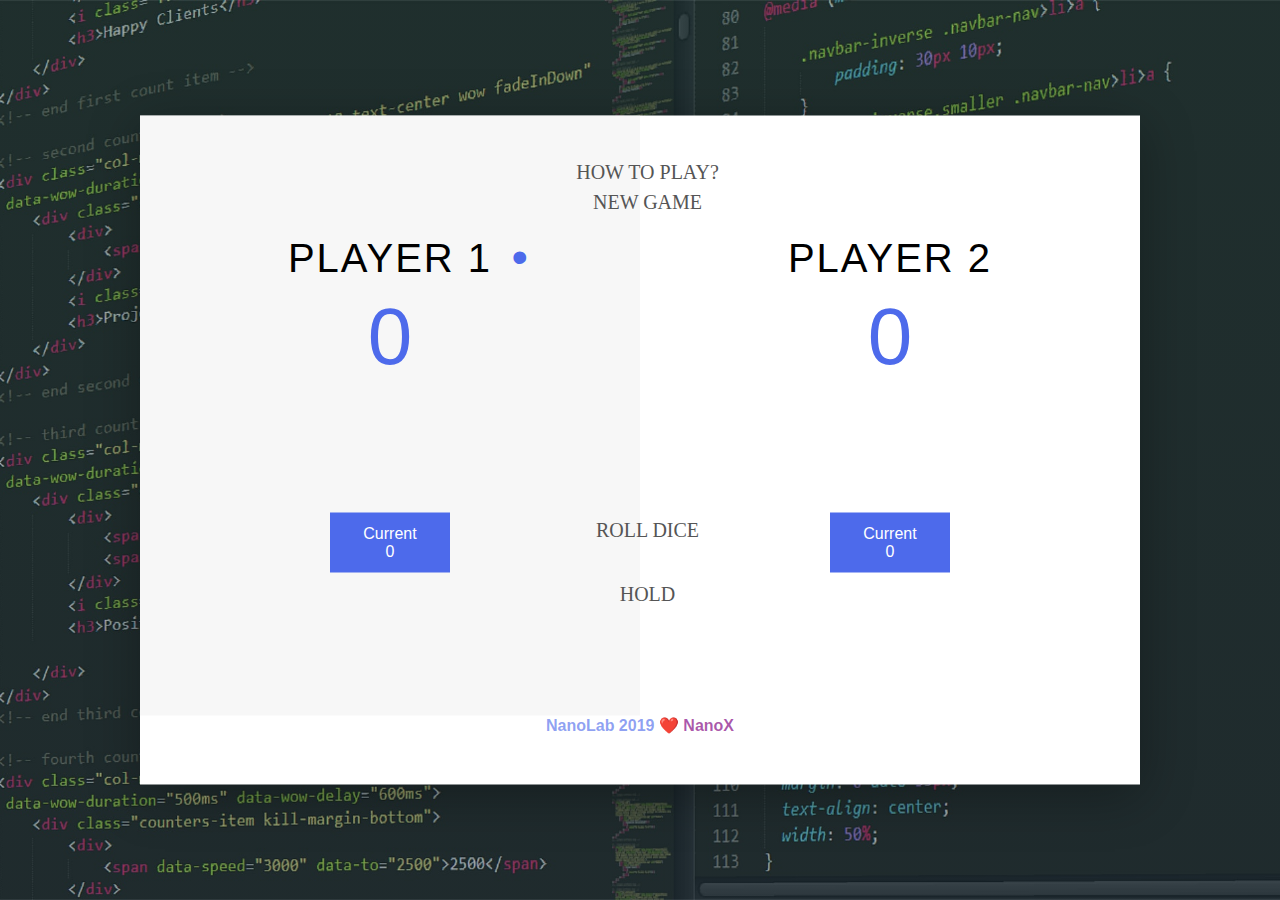
<file: index.html>
<!DOCTYPE html>
<html lang="en">
<head>
    <meta charset="UTF-8">
    <meta name="viewport" content="width=device-width, initial-scale=1.0">
    <meta http-equiv="X-UA-Compatible" content="ie=edge">

    <link href="http://code.ionicframework.com/ionicons/2.0.1/css/ionicons.min.css" rel="stylesheet" type="text/css">
    <link type="text/css" rel="stylesheet" href="css/style.css">

    <title>Roll Dice - JS Game</title>
</head>
<body>
    <div class="wrapper clearfix">
        <div class="player-1-box active">
            <div class="player-name" id="name-1"> Player 1</div>
            <div class="player-score" id="score-1">55</div>
            <div class="player-active-box">
                <div class="palyer-active-label">Current</div>
                <div class="palyer-active-score" id="active-1">56</div>
            </div>
        </div>

        <div class="player-2-box">
            <div class="player-name" id="name-2">Player 2</div>
            <div class="player-score" id="score-2">55</div>
            <div class="player-active-box">
                <div class="palyer-active-label">Current</div>
                <div class="palyer-active-score" id="active-2">56</div>
            </div>
        </div>

        <button class="btn-new"><i class="ion-ios-plus-outline"></i>New game</button>
        <button onclick="window.open('help.html','_blank')"class="btn-how"><i class="ion-ios-help-outline"></i>How to Play?</button>
        <button class="btn-roll"><i class="ion-ios-loop"></i>Roll dice</button>
        <button class="btn-hold"><i class="ion-ios-download-outline"></i>Hold</button>
                       
        <img src="resources/dice-5.jpeg" alt="Dice" class="dice" id="dice-1">

        <div class="title-wrapper">
            <p class="text-bottom">NanoLab 2019 <span class="heart">❤️</span> <a href="https://facebook.com/nanomsg" target="_blank" class="nanox">NanoX</a></p>
        </div>
    </div>
    
    <!-- Game JS File -->
    <script src="js/app.js"></script>
</body>
</html>
</file>
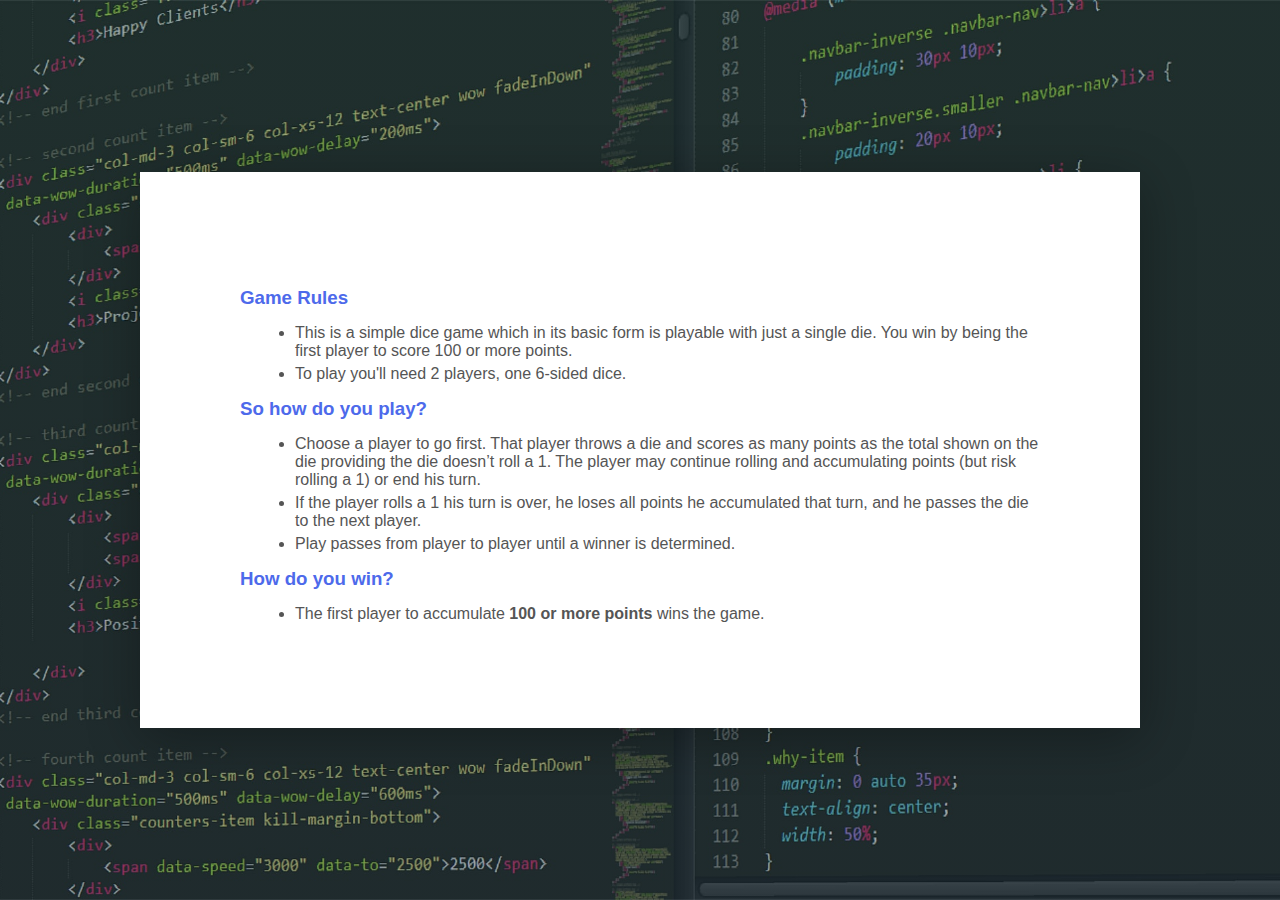
<file: help.html>
<!DOCTYPE html>
<html lang="en">
<head>
    <meta charset="UTF-8">
    <meta name="viewport" content="width=device-width, initial-scale=1.0">
    <meta http-equiv="X-UA-Compatible" content="ie=edge">

    <link href="http://code.ionicframework.com/ionicons/2.0.1/css/ionicons.min.css" rel="stylesheet" type="text/css">
    <link type="text/css" rel="stylesheet" href="css/style.css">

    <title>How to Play - JS Game</title>
</head>
<body>
    <div class="wrapperhelp clearfix">
        <h3 class="helptopic">Game Rules</h3>

        <ul>
            <li>
                This is a simple dice game which in its basic form is playable with just a single die. You win by being the first player to score 100 or more points.
            </li>
            <li>
                To play you'll need 2 players, one 6-sided dice.
            </li>
        </ul>

        
        <h3 class="helptopic">So how do you play?</h3>

        <ul>

            <li>Choose a player to go first. That player throws a die and scores as many points as the total shown on the die providing the die doesn’t roll a 1. The player may continue rolling and accumulating points (but risk rolling a 1) or end his turn.</li>
            
            <li>If the player rolls a 1 his turn is over, he loses all points he accumulated that turn, and he passes the die to the next player.</li>

            <li>Play passes from player to player until a winner is determined.</li>
        </ul>
        
        <h3 class="helptopic">How do you win?</h3>
        <ul>
            <li>The first player to accumulate <strong>100 or more points</strong> wins the game.</li>
        </ul>
    </div>
</body>
</html>
</file>
<file: css/style.css>
* {
    margin: 0;
    padding: 0;
    box-sizing: border-box;
    font-family: 'Lucida Sans', 'Lucida Sans Regular', 'Lucida Grande', 'Lucida Sans Unicode', Geneva, Verdana, sans-serif;
}

.clearfix::after{
    content: '';
    display: table;
    clear: both;
}

body{
    background-image: linear-gradient(rgba(20, 57, 62, 0.4), rgba(20, 47, 62, 0.4)),url(../resources/background.jpg);
    background-size: cover;
    background-position: center;
    position: relative;
    height: 100vh;
    font-weight: 400;
}

.wrapper{
    width: 1000px;
    position: absolute;
    top: 50%;
    left: 50%;
    transform: translate(-50%,-50%);
    background-color: #ffffff;
    box-shadow: 0px 10px 50px rgba(0, 0, 0, 0.3);
    overflow: hidden;
}
.wrapperhelp{
    width: 1000px;
    position: absolute;
    top: 50%;
    left: 50%;
    transform: translate(-50%,-50%);
    background-color: #ffffff;
    box-shadow: 0px 10px 50px rgba(0, 0, 0, 0.3);
    overflow: hidden;
    padding: 100px;
}

.helptopic{
    font-weight: 600;
    color: rgb(77, 106, 235);
    margin: 15px 0 15px 0;
}

.wrapperhelp li{
    margin-left: 55px;
    margin-bottom: 5px;
    color: #555;
}

.player-1-box,
.player-2-box{
    width: 50%;
    float: left;
    height: 600px;
    padding: 100px;
}

/*************************************
* Player CSS
**************************************/
.player-name{
    font-size: 40px;
    text-align: center;
    text-transform: uppercase;
    letter-spacing: 2px;
    font-weight: 200;
    margin-top: 20px;
    margin-bottom: 10px;
    position: relative;
}

.player-score{
    text-align: center;
    font-size: 80px;
    font-weight: 200;
    color: rgb(77, 106, 235);
    margin-bottom: 130px;
}

.active {
    background-color: #f7f7f7;
}
.active .player-name{
    font-weight: 500;
}

.active .player-name::after{
    content: "\2022";
    font-size: 47px;
    position: absolute;
    color: rgb(77, 106, 235);
    top: -7px;
    right: 10px;
}

.player-active-box {
    background-color:rgb(77, 106, 235);
    color: #fff;
    width: 40%;
    margin: 0 auto;
    padding: 12px;
    text-align: center;
}

.player-active-label {
    text-transform: uppercase;
    margin-bottom: 10px;
    font-size: 12px;
    color: #222;
}

.player-active-score {
    font-size: 30px;
}

button {
    position: absolute;
    width: 200px;
    left: 50%;
    transform: translateX(-50%);
    color: #555;
    background: none;
    border: none;
    font-family: Lato;
    font-size: 20px;
    text-transform: uppercase;
    cursor: pointer;
    font-weight: 300;
    transition: background-color 0.3s, color 0.3s;
}

button:hover { font-weight: 600; }
button:hover i { margin-right: 20px; }

button:focus {
    outline: none;
}

i {
    color: rgb(77, 106, 235);
    display: inline-block;
    margin-right: 15px;
    font-size: 32px;
    line-height: 1;
    vertical-align: text-top;
    margin-top: -4px;
    transition: margin 0.3s;
}

.btn-new {
    top: 75px;
}
.btn-how { 
    top: 45px;
}
.btn-roll {
    top: 403px;
}
.btn-hold {
    top: 467px;
}

.dice {
    position: absolute;
    left: 50%;
    top: 178px;
    transform: translateX(-50%);
    height: 100px;
    box-shadow: 0px 10px 60px rgba(0, 0, 0, 0.10);
}

.winner { 
    background-color: #f7f7f7; 
}
.winner .player-name { 
    font-weight: 300; color: rgb(77, 106, 235); 
}

.final-score {
    position: absolute;
    left: 50%;
    transform: translateX(-50%);
    top: 520px;
    color: #555;
    font-size: 18px;
    font-family: 'Lato';
    text-align: center;
    padding: 10px;
    width: 160px;
    text-transform: uppercase;
}

.final-score:focus { outline: none; }

#dice-1 { 
    top: 220px; 
}

.title-wrapper{
    color: rgba(77, 106, 235, 0.63);
    text-align: center;
    padding: 0 0 50px 0;
    font-weight: 600;
}
.heart{
    color: rgb(77, 106, 235);
}

.nanox{
    color: rgba(128, 0, 128, 0.66);font-weight: 600;
    text-decoration: none;
}
.nanox:hover{
    color: rgba(128, 0, 128, 0.79);font-weight: 600;
}
</file>
